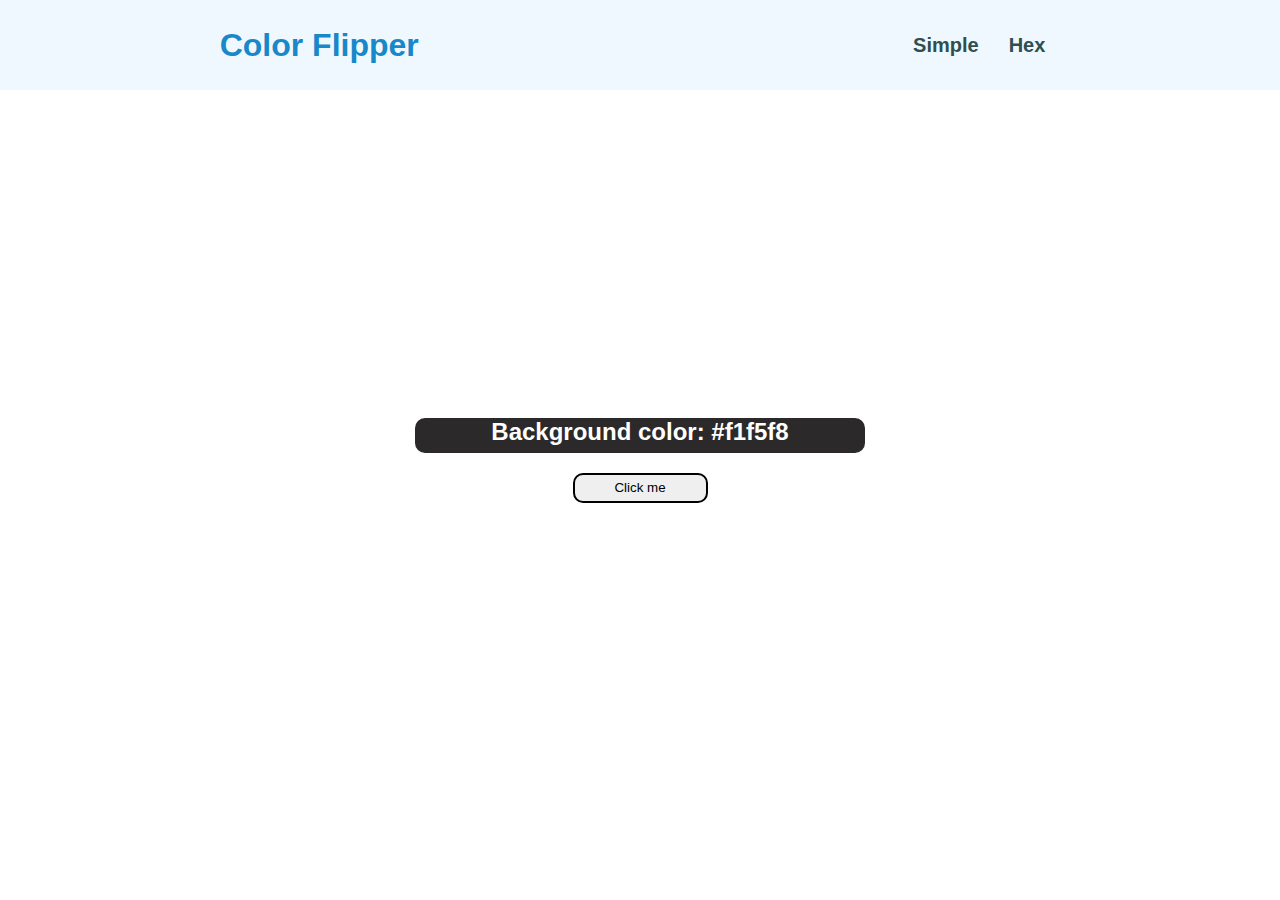
<file: index.html>
<!DOCTYPE html>
<html lang="en">
<head>
    <meta charset="UTF-8">
    <meta http-equiv="X-UA-Compatible" content="IE=edge">
    <meta name="viewport" content="width=device-width, initial-scale=1.0">
    <title>Color Flipper || Simple</title>
    <link rel="stylesheet" href="styles.css">
    <script defer type="text/javascript" src = "app.js"></script>
</head>
<body>
    <nav>
        <div class="nav-center">
            <h1>Color Flipper</h1>
            <ul class="nav-links">
                <li>
                    <a  href="index.html">Simple</a>
                </li>
                <li>
                    <a href="hex.html">Hex</a>
                </li>
            </ul>
        </div>
    </nav>

    <main>
        <div class="container">
            <h2>Background color: <span class="color">
                #f1f5f8
            </span></h2>
            <button class="btn btn-hero" id="btn">Click me</button>
        </div>
    </main>

</body>
</html>
</file>
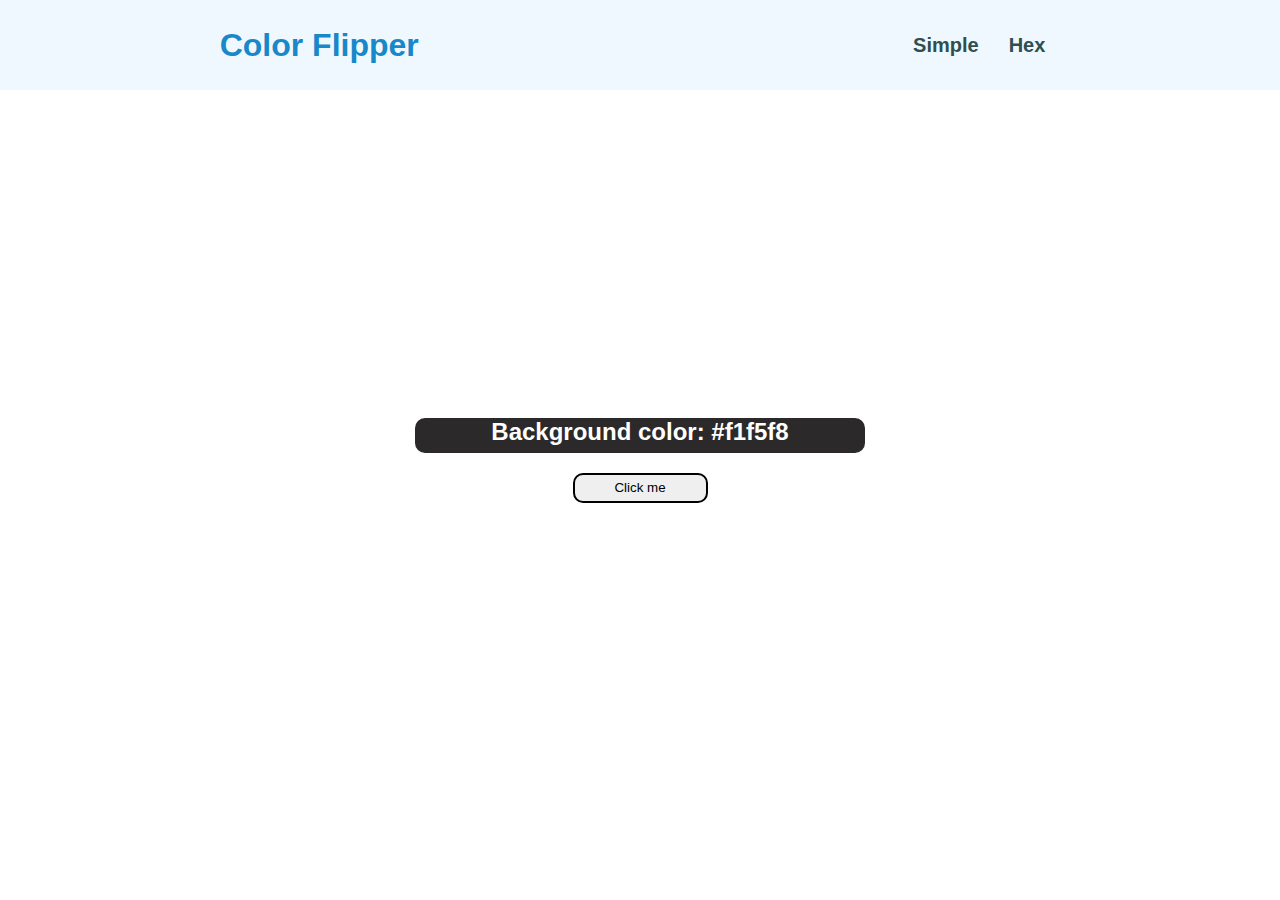
<file: hex.html>
<!DOCTYPE html>
<html lang="en">
<head>
    <meta charset="UTF-8">
    <meta http-equiv="X-UA-Compatible" content="IE=edge">
    <meta name="viewport" content="width=device-width, initial-scale=1.0">
    <title>Color Flipper || Simple</title>
    <link rel="stylesheet" href="styles.css">
    <script defer type="text/javascript" src = "hex.js"></script>
</head>
<body>
    <nav>
        <div class="nav-center">
            <h1>Color Flipper</h1>
            <ul class="nav-links">
                <li>
                    <a href="index.html">Simple</a>
                </li>
                <li>
                    <a href="hex.html">Hex</a>
                </li>
            </ul>
        </div>
    </nav>

    <main>
        <div class="container">
            <h2>Background color: <span class="color">
                #f1f5f8
            </span></h2>
            <button class="btn btn-hero" id="btn">Click me</button>
        </div>
    </main>

</body>
</html>
</file>
<file: styles.css>
* {
    margin: 0px;
    font-family: 'Lucida Sans', 'Lucida Sans Regular', 'Lucida Grande', 'Lucida Sans Unicode', Geneva, Verdana, sans-serif;
}
.nav-center {
    height: 10vh;
    background-color: aliceblue;
    display: flex;
    flex-direction: row;
    justify-content: space-around;
    align-items: center;
}

h1{
    color:rgb(25, 136, 201);
}

ul li {
    list-style-type: none;
    padding:15px;
}

a {
    text-decoration: none;
    color: darkslategrey;
    font-weight: bold;
    font-size: 20px;
}

.nav-links{
    display: flex;
    justify-content: space-evenly;
    align-items: center;
}

.container {
    display: flex;
    flex-direction: column;
    justify-content: center;
    align-items: center;
    height:80vh;
    width:100%;
}

h2 {
    background-color: rgb(43, 41, 41);
    color: white;
    border-radius: 10px;
    border: 2px;
    width: 50vh;
    height:35px;
    text-align: center;
    margin: 20px;
}

button {
    border: 2px solid;
    border-color: rgb(0, 0, 0);
    border-radius: 10px;
    width: 15vh;
    height: 30px;

}
</file>
